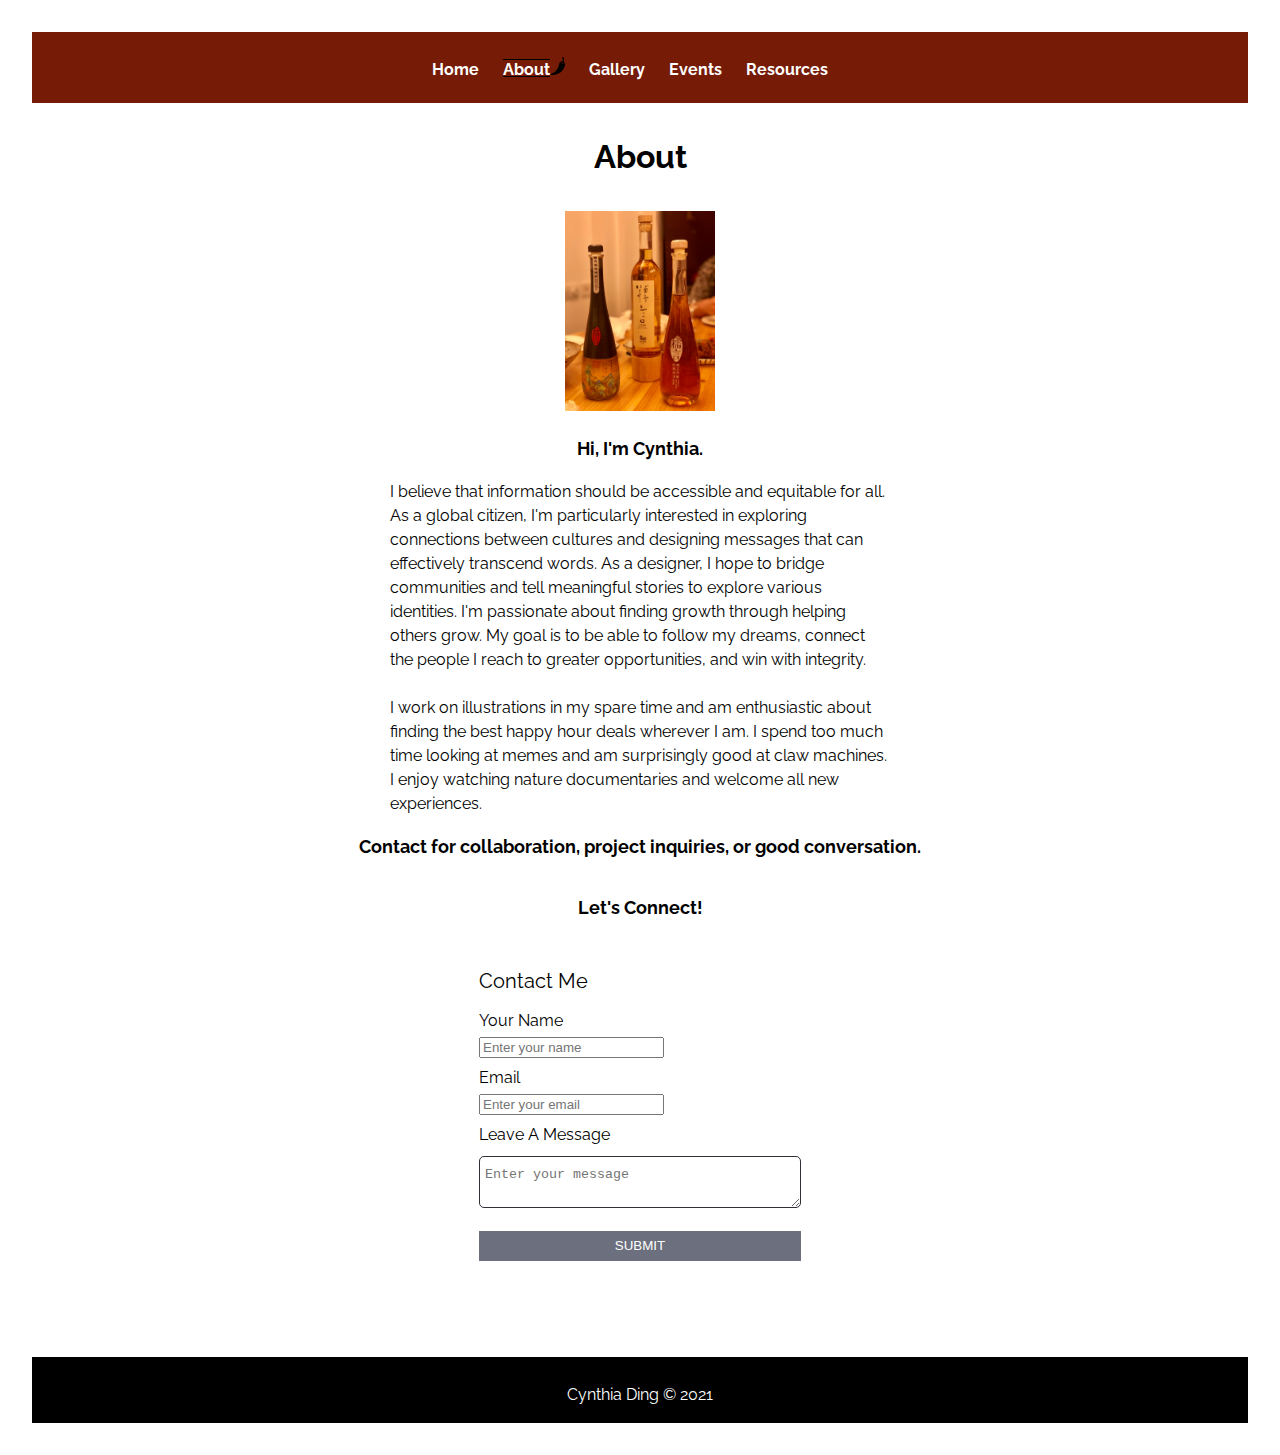
<file: about.html>
<!DOCTYPE html>
<html lang="en">
  <head>
    <title>About</title>
    <!-- Global site tag (gtag.js) - Google Analytics -->
<script async src="https://www.googletagmanager.com/gtag/js?id=UA-195281976-1"></script>
<script>
  window.dataLayer = window.dataLayer || [];
  function gtag(){dataLayer.push(arguments);}
  gtag('js', new Date());

  gtag('config', 'UA-195281976-1');
</script>
    <meta charset="utf-8">
    <meta name="viewport" content="width=device-width, initial-scale=1.0">
    <link rel="stylesheet" type="text/css" href="css/html5reset.css">
    <link rel="stylesheet" type="text/css" href="css/style.css">
    <link href='https://fonts.googleapis.com/css?family=Raleway' rel='stylesheet'>
    <link rel="shortcut icon" type="image/png" href="images/favicon.ico"/>

  </head>
  <body>
    <div class="skip"><a href="#about">Skip to Main Content</a></div>
    <nav>
        <div class="collapse navbar-collapse justify-content-center">
            <ul class="navbar-nav">
                <li class="nav-item"><a href="index.html">Home</a></li>
                <li id="active_icon" class="current"><a href="about.html">About</a></li>
                <li class="nav-item"><a href="gallery.html">Gallery</a></li>
                <li class="nav-item"><a href="https://www.thebeijinger.com/events">Events</a></li>
                <li><a href="resources.html">Resources</a></li>
            </ul>

        </div>
        <!-- <div class="navbar justify-content-right">
        <div style="color: white;"><a href="mailto:dingcy@umich.edu"><i class="far fa-envelope"></i></a></div>
        </div>
        <div class="col-auto"><a class="social" href="https://www.linkedin.com/in/cynthia-ding/" target="https://www.linkedin.com/in/cynthia-ding/"><i class="fab fa-linkedin-in"></i></a></div>
        <div class="col-auto"><a class="social" href="http://www.instagram.com/cyn.ding" target="http://www.instagram.com/cyn.ding"><i class="fas fa-camera-retro"></i> -->

</a></div>
      </nav>
      <main>
    <div class="txtcontainer">
      <a id="about"></a>
      <h1>About</h1>
      <center><img src="images/rice_wine_bottles.JPG" alt="My Favorite Rice Wine"></center>
      <h2>Hi, I'm Cynthia.</h2>
      <p>I believe that information should be accessible and equitable for all. As a global citizen,
          I'm particularly interested in exploring connections between cultures and designing messages
          that can effectively transcend words. As a designer, I hope to bridge communities and tell meaningful
           stories to explore various identities. I'm passionate about finding growth through helping others grow.
            My goal is to be able to follow my dreams, connect the people I reach to greater opportunities,
            and win with integrity.<br><br>I work on illustrations in my spare time and am enthusiastic about finding the best happy hour deals wherever I am.
        I spend too much time looking at memes and am surprisingly good at claw machines. I enjoy watching nature documentaries
         and welcome all new experiences.</p>
    </div>

      <h2>Contact for collaboration, project inquiries, or good conversation.</h2>

      <div class="contacts text">
        <!-- <a id="contacts"></a> -->
        <h2>Let's Connect!</h2><br><br>
        <div class="form_container"><form
  action="https://formspree.io/f/mzbyzoqa"
  method="POST">
  <fieldset>
    <legend>Contact Me</legend>

  <div class="container">
    <label for="fullname">Your Name</label>
    <input type="text" id="fullname" name="name" placeholder="Enter your name"><br>

    <label for="email">Email</label>
    <input type = "email" id="email" name="email" placeholder="Enter your email"><br>

    <label for="message">Leave A Message</label>


    <textarea id="message" name="message" placeholder="Enter your message"></textarea><br>


    <input aria-label="send form" type="submit"></input>
  </div>
</fieldset>
</form></div><br><br><br><br>
        <center>
        <a class="social" aria-label="linkedin" href="https://www.linkedin.com/in/cynthia-ding/" target="https://www.linkedin.com/in/cynthia-ding/"><i class="fab fa-linkedin-in"></i></a>
        <a class="social" aria-label="instagram" href="http://www.instagram.com/cyn.ding" target="http://www.instagram.com/cyn.ding"><i class="fas fa-camera-retro"></i></a>
        <a class="social" aria-label="wechat" href="resources.html"><i class="fab fa-weixin"></i></a><br><br>
      </div>
    </main>
      <footer>
        <div><p> Cynthia Ding &copy; 2021 </p></div>
      </footer>
  </body>
</html>
</file>
<file: css/style.css>
html{
    scroll-behavior: smooth;
}

body{
  font-family: "Raleway", sans-serif;
  color: #000000;
  font-size: 16px;
  line-height: 1;
  margin: 2em;
  background-size: cover;
  background-position: center;
  background-repeat: no-repeat;
  background-color: #ffffff;
}

h1{
  font-size: 32px;
  line-height: 1.5;
  text-align: center;
  padding: 30px 30px;
}

h2{
  font-size: 18px;
  line-height: 1.5px;
  padding: 30px 30px;
  text-align: center;
}

img{
  width: 40%;
}

footer{
  background-color: black;
  color: white;
  padding-top: 30px;
  padding-bottom: 20px;
  text-align: center;
}

header p{
  color: white;
  font-size: 24px;
  padding-bottom: 20px;
  text-align: center;
  background: rgba(0, 0, 0, .5);
}


/*NAVIGATION*/
nav{
  display: flex;
  align-items: center;
  flex-direction: column;
  background-color: #761B06;
  padding: 25px 0;
  overflow: hidden;
  /*position: fixed;
  top: 0;
  width: 100%; want to have nabar sticky to top but also below header*/
}

#active_icon::after{
  content: url("../images/black_pepper.png");
  width: 30%;
  color:white;
}

nav a{
  color: white;
  font-weight: bold;
  text-decoration: none;
}

nav a:hover{
  text-decoration: underline;
}

.current{
  color:black;
  text-decoration: overline underline;
}

/*SKIP TO MAIN*/
.skip a{
  background: white;
  left: 0;
  padding: 7px;
  -webkit-transition: top 1s ease-out;
  transition: top 1s ease-out;
  z-index: 1;
  position: absolute;
  top: -50px;
}

/*place skip*/
.skip a:focus{
  position: absolute;
  top: 10px;
}

/*style all elements when in focus*/
*:focus{
  border-bottom: 2px dashed black;
  border-top: 2px dashed black;
}


header{
  background-attachment: fixed;
  background-position: center;
  background-repeat: no-repeat;
  background-size: cover;
  color: white;
  height: 600px;
  /* display: block; */
  width: 100%;
  /*Thank you to Wong Zihoo from Unsplash for the photo */
  background-image: url("../images/rinb_small.png");

}

.txtcontainer{
  max-width: 500px;
  position: relative;
  margin: auto;
  left: 0;
  right: 0;
  top:0;
  bottom: 0;
  line-height: 1.5em;

}

.gallery{
  min-height: 600px;
  display: grid;
  grid-template-columns: auto;
  /* grid-template-rows: auto; */
  grid-row-gap: 20px;
  justify-content: center;

}

.gallery > img{
  margin: 10px;
  width: 300px;
}


.contact-icons{
  display: flex;
  flex-flow: column;
  align-items: center;
  justify-content: center;
  height: 450px;
}

/*FORM*/
.form_container{
  display: flex;
  justify-content: center;
  align-items: center;
}

legend{
  font-size: 20px;
  margin-bottom: 10px;
}

label{
  display: inline-flex;
  width: 100%;
  margin-bottom: 8px;
  margin-top: 12px;
}

textarea{
  width: 100%;
  padding: 10px 5px;
  margin: 5px 0 20px 0;
  border: 1px solid #2E3138;
  border-radius: 5px;
  box-sizing: border-box;
}

input[type=submit] {
  background-color: #6C6F7D;
  border: 5px;
  color: white;
  height: 30px;
  width: 100%;
  text-transform: uppercase;
}

input[type=submit]:hover {
  opacity: 0.6;
}


/*CARD FLIP*/
.cardcontainer{
  position: relative;
  align-self: center;
  width: 250px;
  height: 320px;
}
.cardflip{
position:absolute;
width: 100%;
height: 100%;
transform-style:preserve-3d;
transition: all 0.5s ease;
}
.cardflip:hover{
transform: rotateY(180deg);
}

/*this is how I try to make it keyboard accessible based on what I found here*/
/*https://www.w3schools.com/howto/howto_css_flip_card.asp*/
.cardcontainer:focus .cardflip{
  transform: rotateY(180deg);
}

.cardfront{
position: absolute;
width: 100%;
height: 100%;
backface-visibility: hidden;
background-image: url("../images/qr_code.jpg");
color: blanchedalmond;
}
.cardback{
position: absolute;
width: 100%;
height: 100%;
backface-visibility: hidden;
background-image: url("../images/wechat_pfp.jpg");
color: blanchedalmond;
transform: rotateY(180deg);
}

@media all and (min-width: 760px){

  header{
    height: 800px;
  }
  img{
     width:50%;
  }

  nav li{
    display:inline;
    padding-right:20px;
  }

  .gallery{
    min-height: 600px;
    justify-content: center;
    display: grid;
    grid-template-columns: auto auto auto;
    grid-template-rows: auto auto auto;
    grid-row-gap: 20px;

  }

@media all and (min-width: 1260px){

  header{
    background-image: url("../images/rinbhead.png");
    height: 700px;
  }
  img{
    width:30%;
  }

/* The code below is for accessibility
to turn off animations and movement
for people who prefer reduced motion */
@media (prefers-reduced-motion){
  .skip a{
    -webkit-transition: none; /* sets to default setting */
    transition: none;        /* sets to default setting */
   }

  /*Turn off parallax*/
  header{
    background-attachment: initial;
  }
  /*stop flip*/
  .cardflip:hover{
    transform: none;
    }
  }
}
</file>
